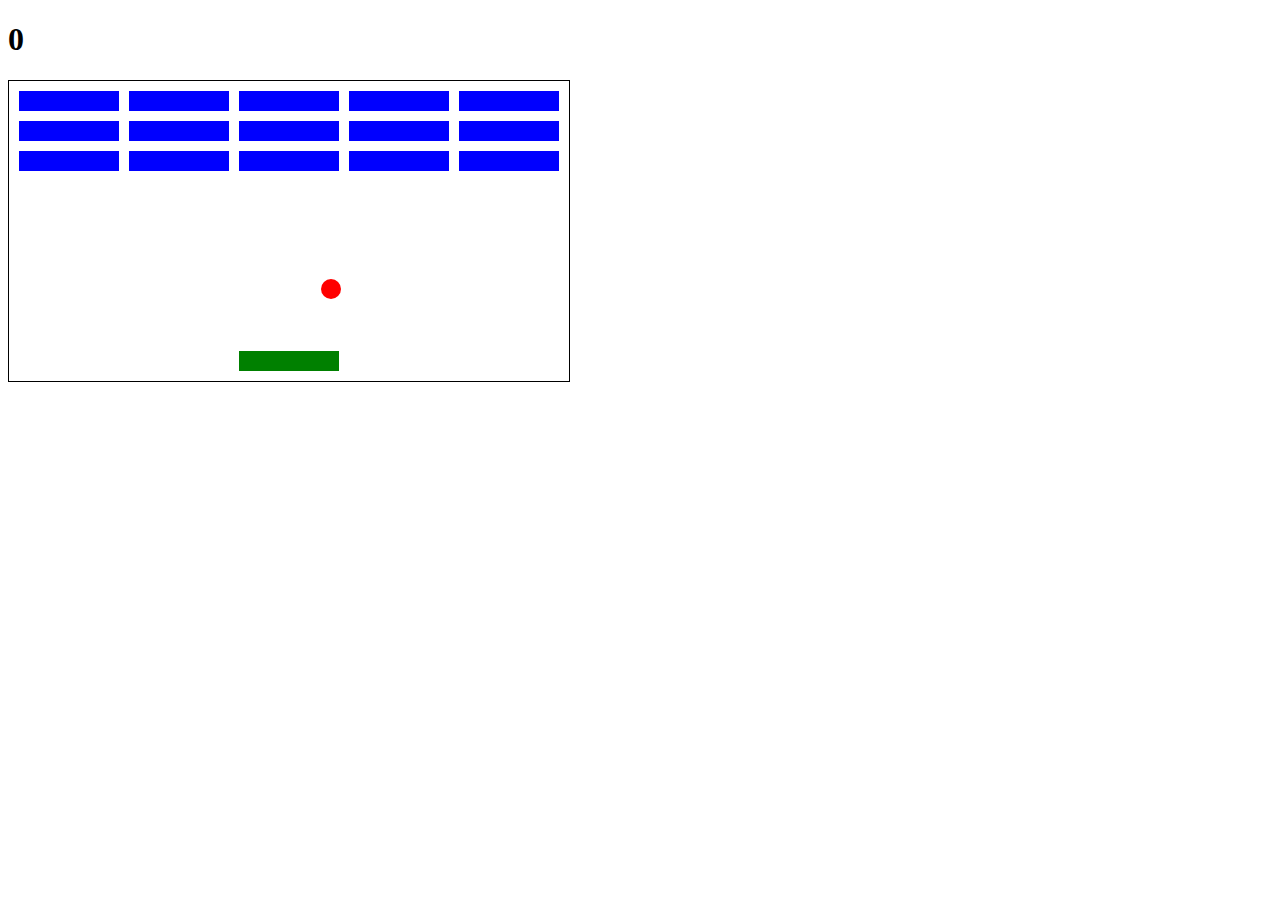
<file: breakoutGame/index.html>
<!DOCTYPE html>
<html lang="en">
<head>
    <meta charset="UTF-8">
    <meta name="viewport" content="width=device-width, initial-scale=1.0">
    <title>Breakout Game</title>
    <link rel="stylesheet" href="style.css">
</head>
<body>
    <h1 class="score">0</h1>
    <div class="grid"></div>
    <script src="app.js"></script>
</body>
</html>
</file>
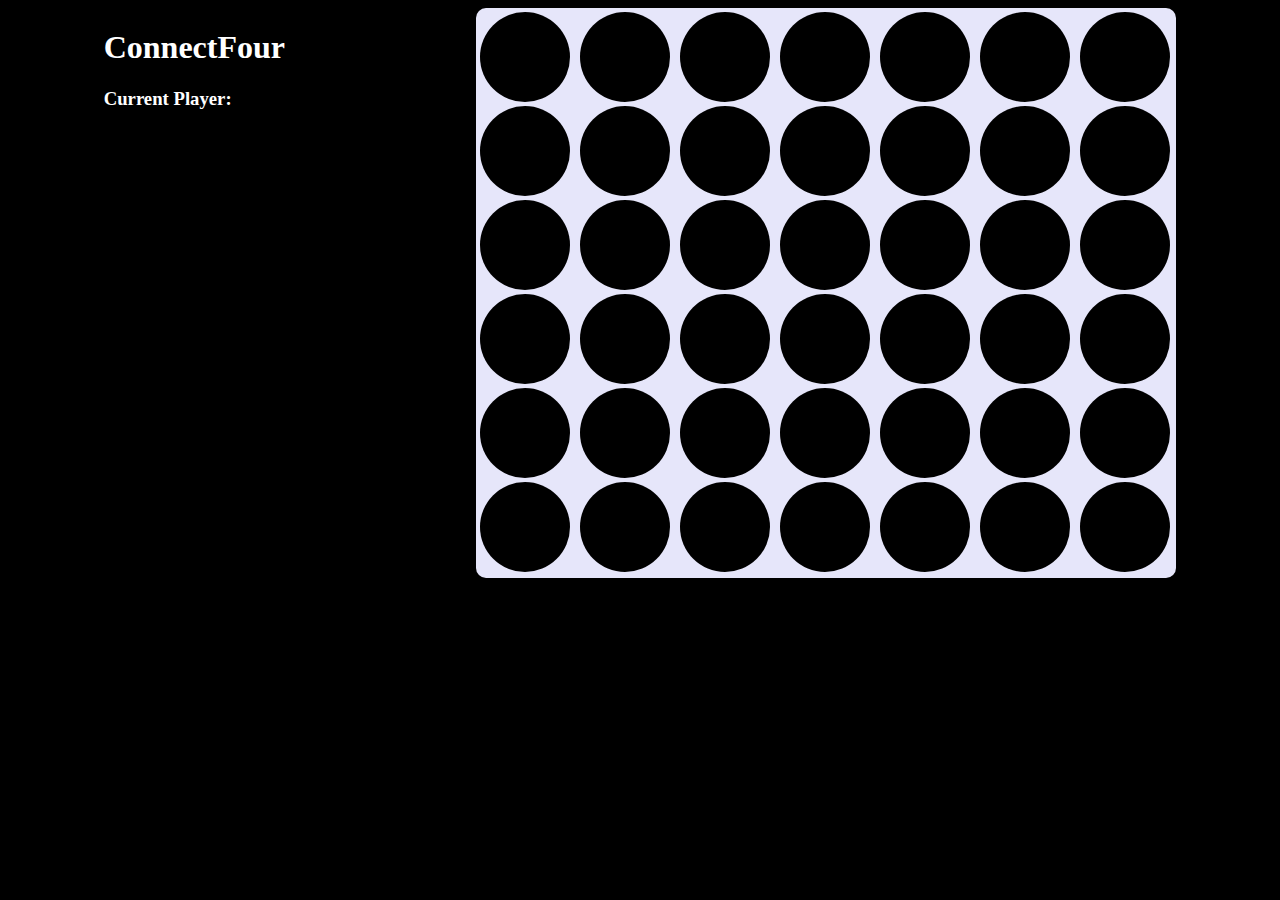
<file: ConnectFour1/index.html>
<!DOCTYPE html>
<html lang="en">
  <head>
    <meta charset="UTF-8" />
    <meta name="viewport" content="width=device-width, initial-scale=1.0" />
    <title>Connect Four</title>
    <link rel="stylesheet" href="style.css" />
  </head>
  <body>
    <div>
      <h1>ConnectFour</h1>
      <h3>
        Current Player:<br>
        <div id="current-player"></div>
      </h3>
      <div id="status"></div>
    </div>
    <div id="game"></div>
    <script src="app.js"></script>
  </body>
</html>
</file>
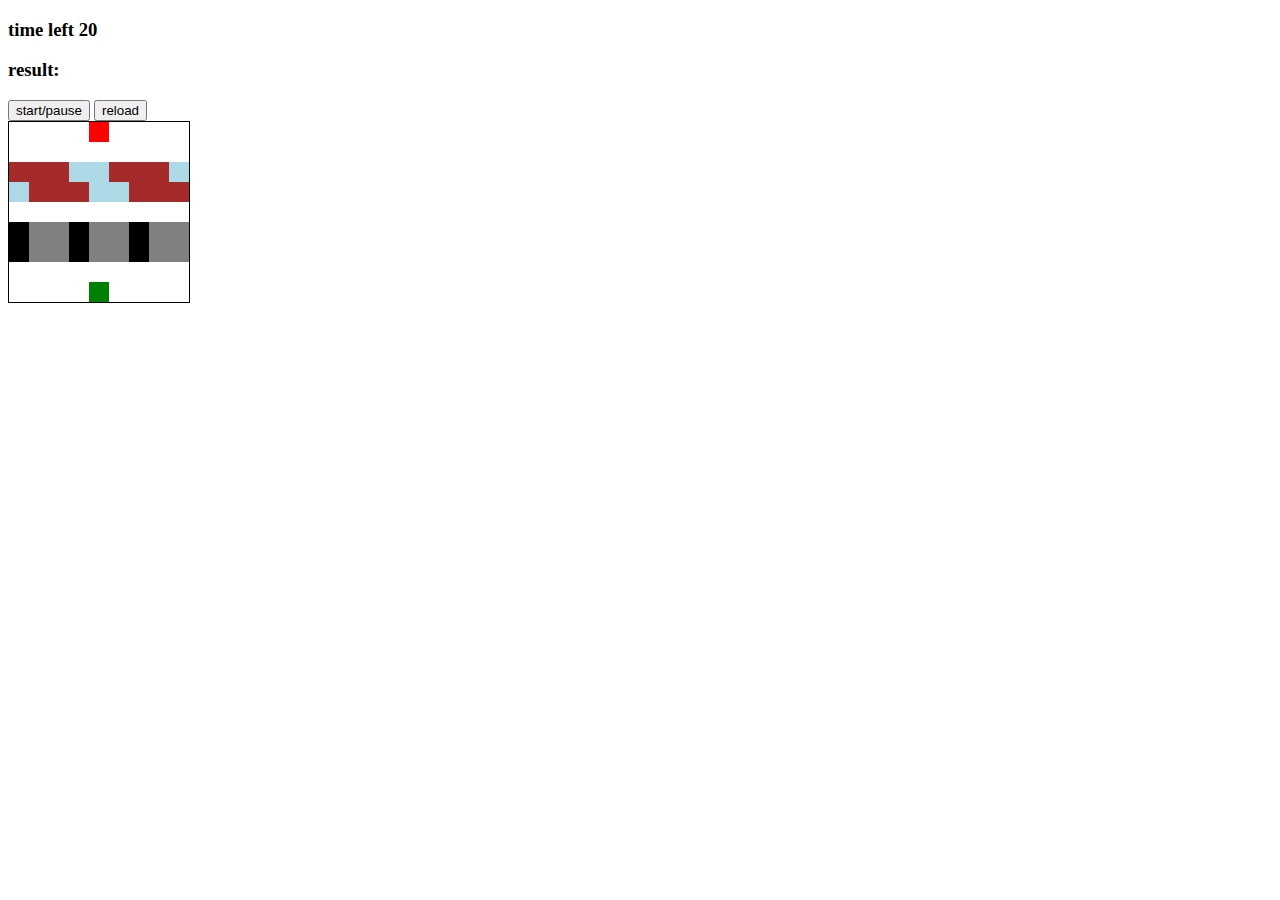
<file: frogger/index.html>
<!DOCTYPE html>
<html lang="en">
<head>
    <meta charset="UTF-8">
    <meta name="viewport" content="width=device-width, initial-scale=1.0">
    <title>frogger</title>
    <link rel="stylesheet" href="style.css">
</head>
<body>
    <h3>time left <span id="time-left">20</span></h3>
    <h3>result: <span id="result"></span></h3>
    <button type="button" id="start-pause-button">start/pause</button>
    <button type="button" id="reload-button">reload</button>
    <div class="grid">
        <div></div>
        <div></div>
        <div></div>
        <div></div>
        <div class="ending-block"></div>
        <div></div>
        <div></div>
        <div></div>
        <div></div>
        <div></div>
        <div></div>
        <div></div>
        <div></div>
        <div></div>
        <div></div>
        <div></div>
        <div></div>
        <div></div>
        <div class="log-left l1"></div>
        <div class="log-left l2"></div>
        <div class="log-left l3"></div>
        <div class="log-left l4"></div>
        <div class="log-left l5"></div>
        <div class="log-left l1"></div>
        <div class="log-left l2"></div>
        <div class="log-left l3"></div>
        <div class="log-left l4"></div>
        <div class="log-right l5"></div>
        <div class="log-right l1"></div>
        <div class="log-right l2"></div>
        <div class="log-right l3"></div>
        <div class="log-right l4"></div>
        <div class="log-right l5"></div>
        <div class="log-right l1"></div>
        <div class="log-right l2"></div>
        <div class="log-right l3"></div>
        <div></div>
        <div></div>
        <div></div>
        <div></div>
        <div></div>
        <div></div>
        <div></div>
        <div></div>
        <div></div>
        <div class="car-left c1"></div>
        <div class="car-left c2"></div>
        <div class="car-left c3"></div>
        <div class="car-left c1"></div>
        <div class="car-left c2"></div>
        <div class="car-left c3"></div>
        <div class="car-left c1"></div>
        <div class="car-left c2"></div>
        <div class="car-left c3"></div>
        <div class="car-right c1"></div>
        <div class="car-right c2"></div>
        <div class="car-right c3"></div>
        <div class="car-right c1"></div>
        <div class="car-right c2"></div>
        <div class="car-right c3"></div>
        <div class="car-right c1"></div>
        <div class="car-right c2"></div>
        <div class="car-right c3"></div>
        <div></div>
        <div></div>
        <div></div>
        <div></div>
        <div></div>
        <div></div>
        <div></div>
        <div></div>
        <div></div>
        <div></div>
        <div></div>
        <div></div>
        <div></div>
        <div class="starting-block frog"></div>
        <div></div>
        <div></div>
        <div></div>
        <div></div>
    </div>
    <script src="app.js"></script>
</body>
</html>
</file>
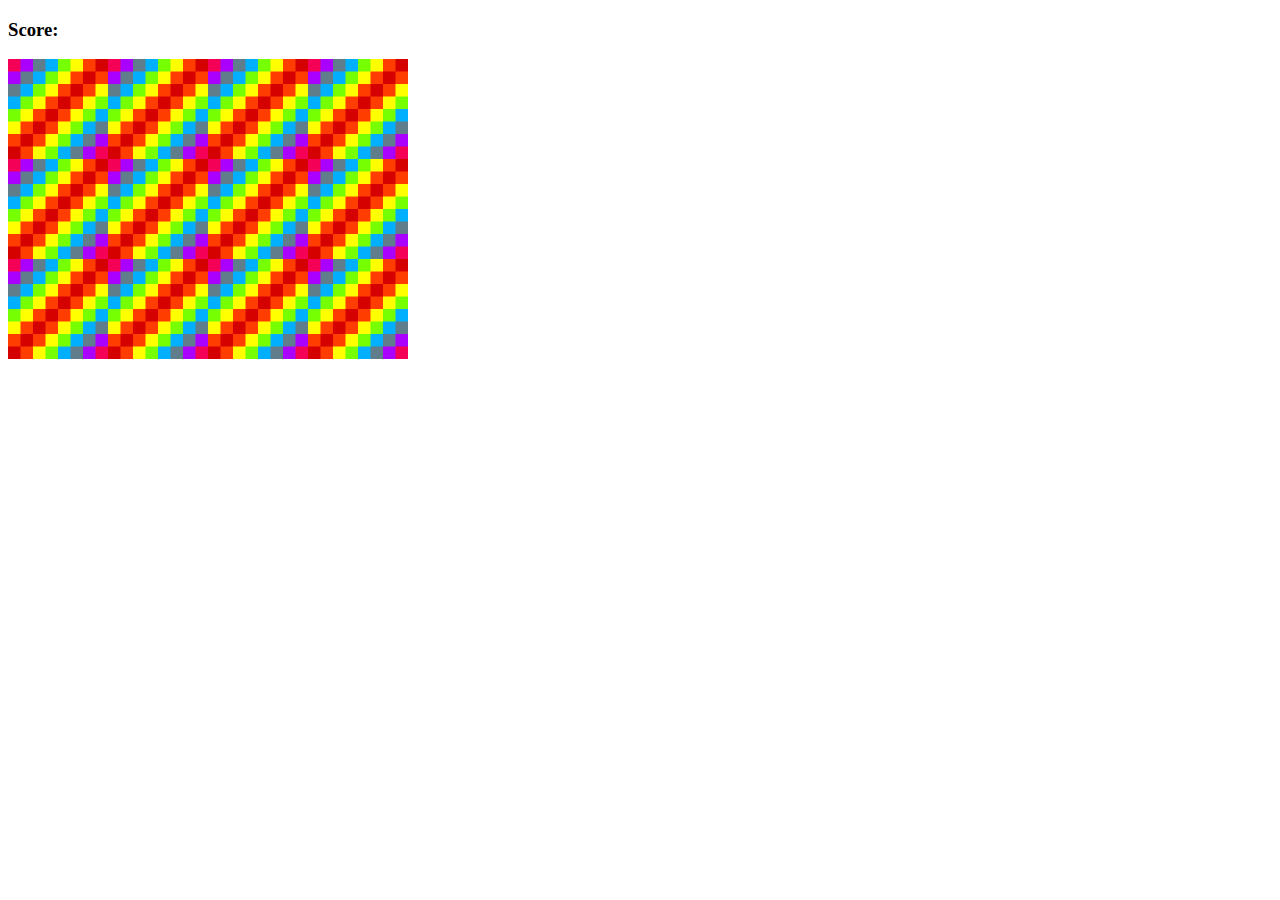
<file: memoryGame/index.html>
<!DOCTYPE html>
<html lang="en">
<head>
    <meta charset="UTF-8">
    <meta name="viewport" content="width=device-width, initial-scale=1.0">
    <title>Memory Game</title>
        <link rel="stylesheet" href="./style.css">
</head>
<body>
    <h3>Score: <span id="result"></span></h3>

    <div id="grid"></div>

    <script src="./app.js"></script>
</body>
</html>
</file>
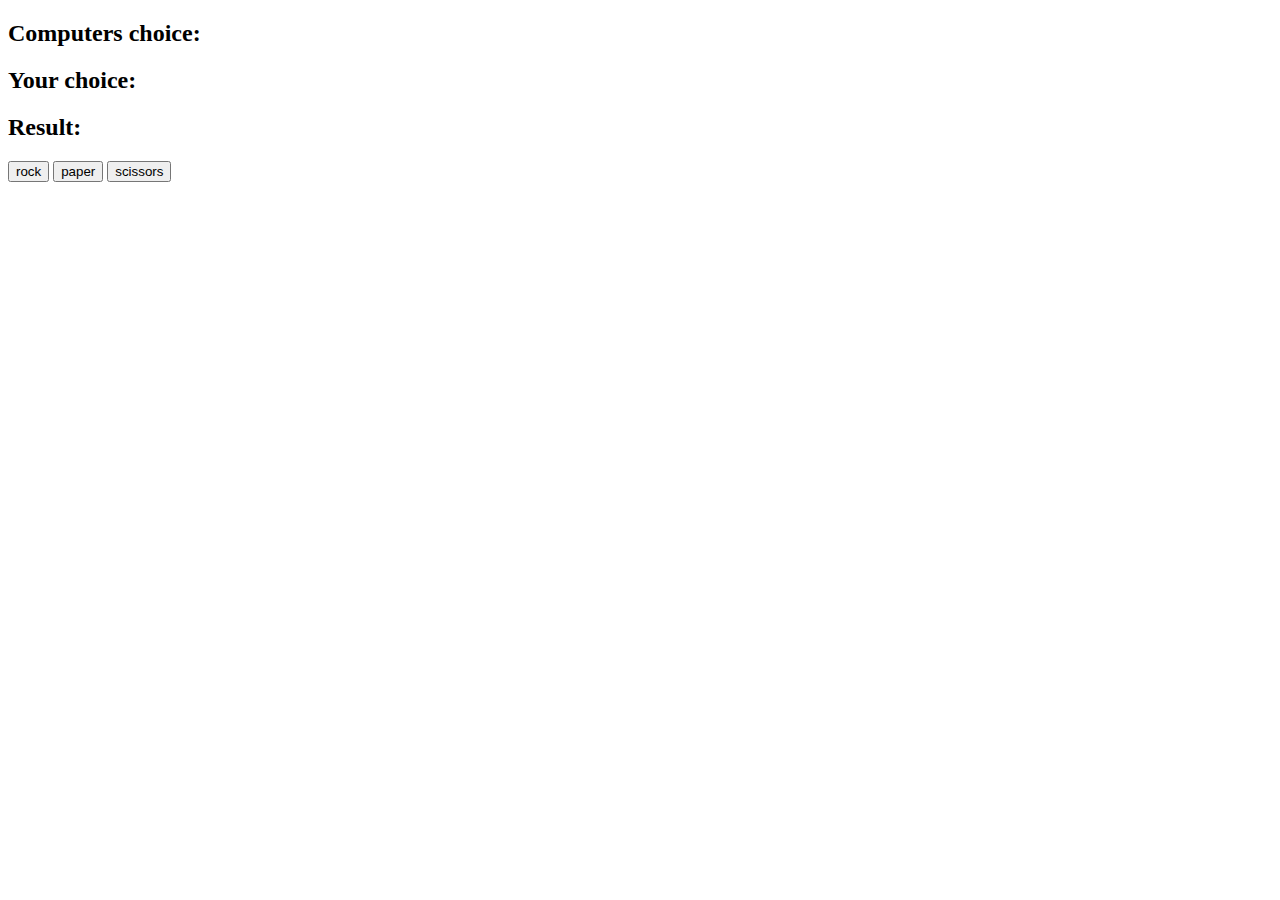
<file: rps/index.html>
<!DOCTYPE html>
<html lang="en">
<head>
    <meta charset="UTF-8">
    <meta name="viewport" content="width=device-width, initial-scale=1.0">
    <title>RPS</title>
</head>
<body>
    <h2>Computers choice: <span id="computer-choice"></span></h2>
    <h2>Your choice: <span id="user-choice"></span></h2>
    <h2>Result: <span id="result"></span></h2>

    <button type="button" id="rock">rock</button>
    <button type="button" id="paper">paper</button>
    <button type="button" id="scissors">scissors</button>

    <script src="./app.js"></script>
</body>
</html>
</file>
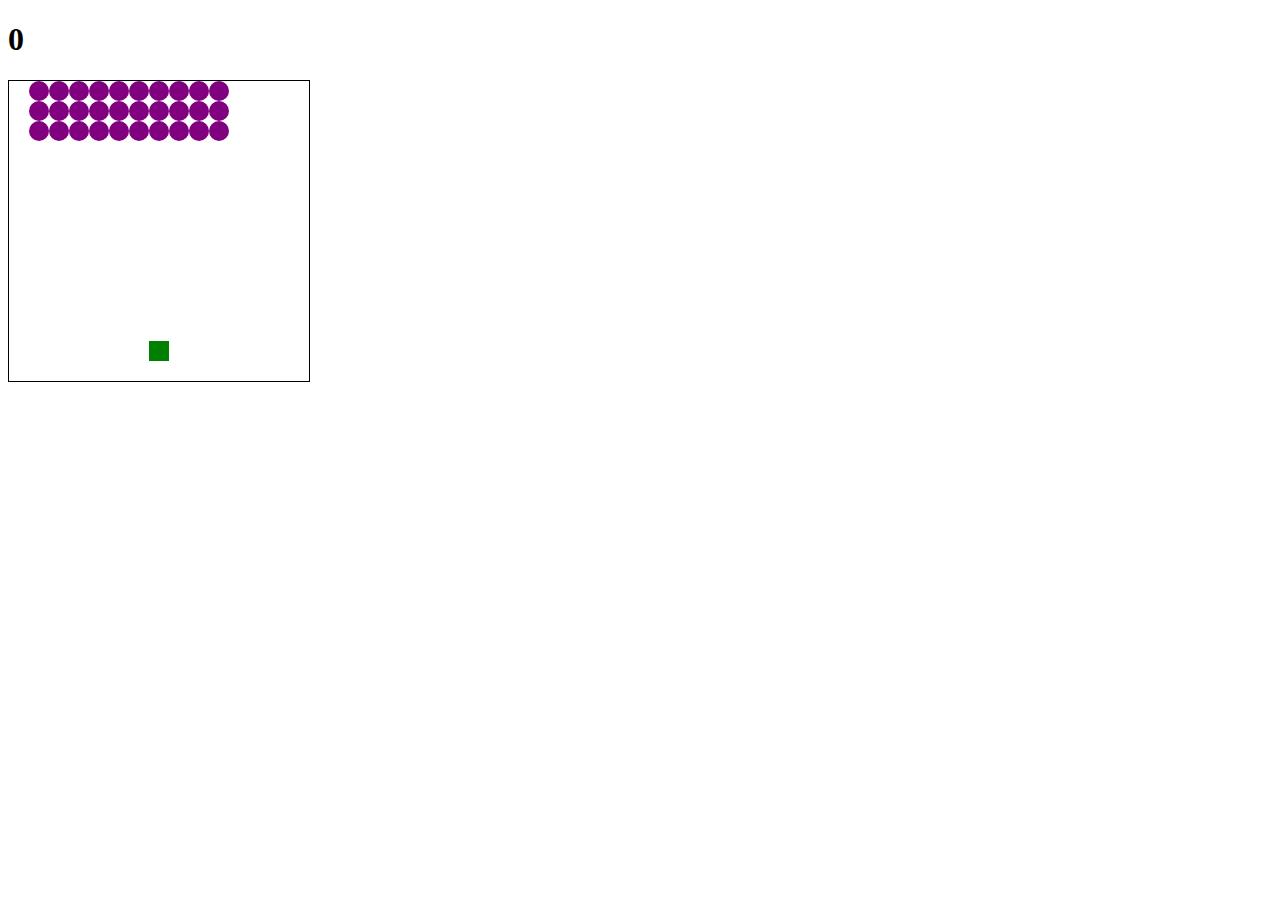
<file: sapceInvaders/index.html>
<!DOCTYPE html>
<html lang="en">
<head>
    <meta charset="UTF-8">
    <meta name="viewport" content="width=device-width, initial-scale=1.0">
    <title>Space Invaders</title>
    <link rel="stylesheet" href="style.css">
</head>
<body>
    <h1 id="result">0</h1>
    <div class="grid"></div>
    <script src="app.js"></script>
</body>
</html>
</file>
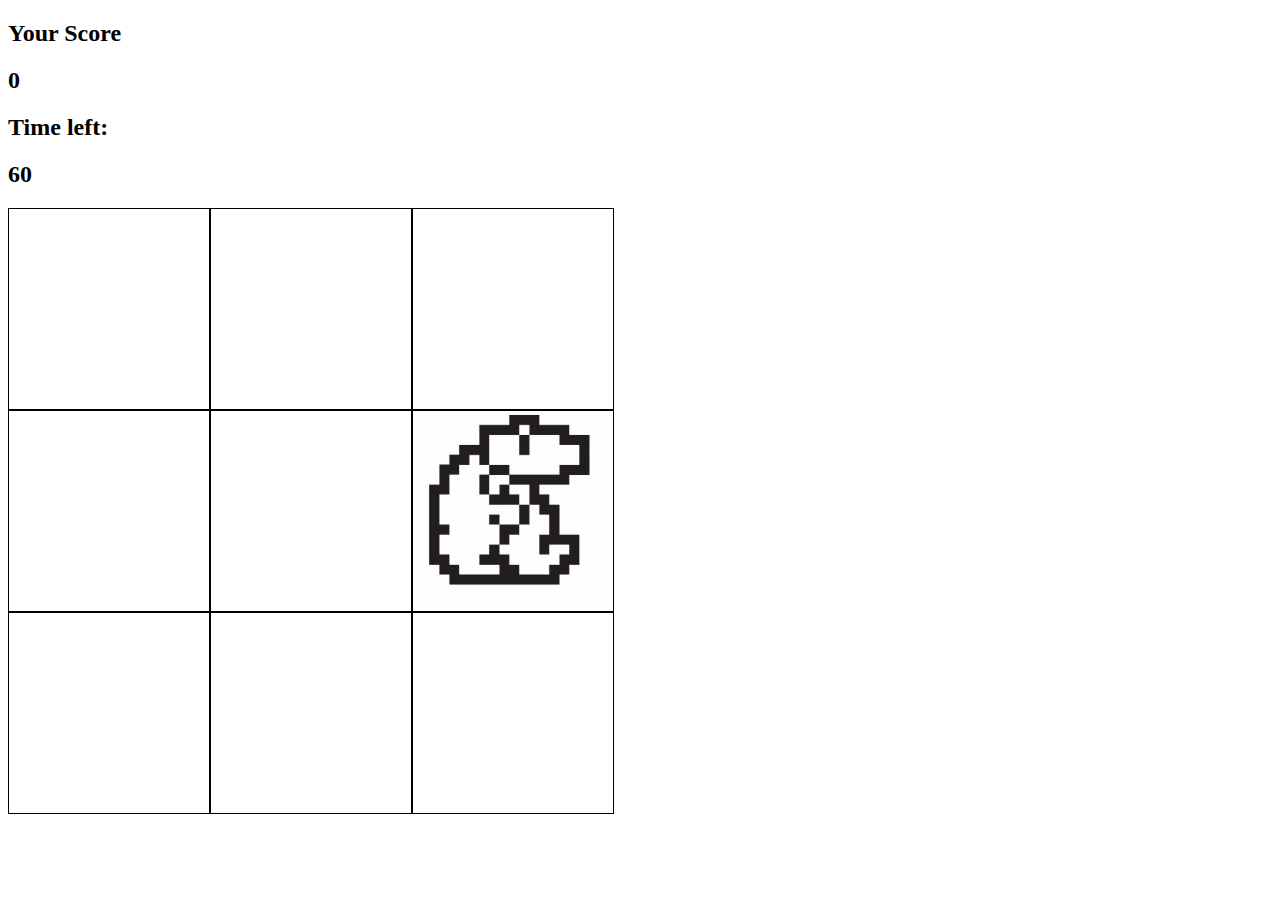
<file: whack-a-mole/index.html>
<!DOCTYPE html>
<html lang="en">
<head>
    <meta charset="UTF-8">
    <meta name="viewport" content="width=device-width, initial-scale=1.0">
    <title>Whack-a-mole</title>
    <link rel="stylesheet" href="style.css">
</head>
<body>
    <h2>Your Score</h2>
    <h2 id="score">0</h2>
    
    <h2>Time left:</h2>
    <h2 id="time-left">60</h2>

    <div class="grid">
        <div class="square" id="1"></div>
        <div class="square" id="2"></div>
        <div class="square" id="3"></div>
        <div class="square" id="4"></div>
        <div class="square" id="5"></div>
        <div class="square" id="6"></div>
        <div class="square" id="7"></div>
        <div class="square" id="8"></div>
        <div class="square" id="9"></div>
    </div>

    <script src="app.js"></script>
</body>
</html>
</file>
<file: breakoutGame/style.css>
.grid{
    position: absolute;
    width: 560px;
    height: 300px;
    border: solid black 1px;
}
.block{
    position: absolute;
    width: 100px;
    height: 20px;
    background-color: blue;
}
.user{
    position: absolute;
    width: 100px;
    height: 20px;
    background-color: green;
}
.ball{
    position: absolute;
    width: 20px;
    height: 20px;
    background-color: red;
    border-radius: 50%;
}
</file>
<file: ConnectFour1/style.css>
body{
    background-color: black;
    display: flex;
    justify-content:space-around;
    color: white;
}
#current-player{
    text-align: center;
}
#current-player p{
    padding: 33px 0px;
}
#status{
    font-size: 200%;
}
.board{
    width: 700px;
    background-color: lavender;
    display: flex;
    border-radius: 10px;
    /* margin-top: 10%; */
}
.column{
    width: 100px;
    height: 570px;
}
.cell{
    height: 90px;
    width: 90px;
    background-color: black;
    border-radius: 50%;
    margin: 4px;
}
.player1{
    background-color: coral;
}
.player2{
    background-color: cornflowerblue;
}
</file>
<file: frogger/style.css>
.grid{
    height : 180px;
    width : 180px;
    border : 1px solid black;
    display: flex;
    flex-wrap: wrap;
}
.grid div{
    height: 20px;
    width: 20px;
}
.ending-block{
    background-color: red;
}
.starting-block{
    background-color: blue;
}
.c1{
    background-color: black;
}
.c2, .c3{
    background-color:  grey;
}
.l1, .l2, .l3{
    background-color: brown;
}
.l4, .l5{
    background-color: lightblue;
}
.frog{
    background-color: green;
}
</file>
<file: memoryGame/style.css>
#grid{
    width: 400px;
    height: 300px;
    display: flex;
    flex-wrap: wrap;
}
</file>
<file: sapceInvaders/style.css>
.grid{
    height: 300px;
    width: 300px;
    border: solid black 1px;
    display: flex;
    flex-wrap: wrap;
}
.grid div{
    height: 20px;
    width: 20px;
}
.invader{
    background-color: purple;
    border-radius: 50%;
}
.shooter{
    background-color: green;
}
.boom{
    border-radius: 50%;
    background-color: red;
}
.laser{
    background-color: orange;
    height: 10px;
    width: 10px;
    border-radius: 50%;
}
</file>
<file: whack-a-mole/style.css>
.grid{
    display: flex;
    flex-wrap: wrap;
    height: 606px;
    width: 606px;
}
.square{
    height: 200px;
    width: 200px;
    border: solid black 1px;
}
.mole{
    background-image: url('mole.jpg');
    background-size: cover;
}
</file>
